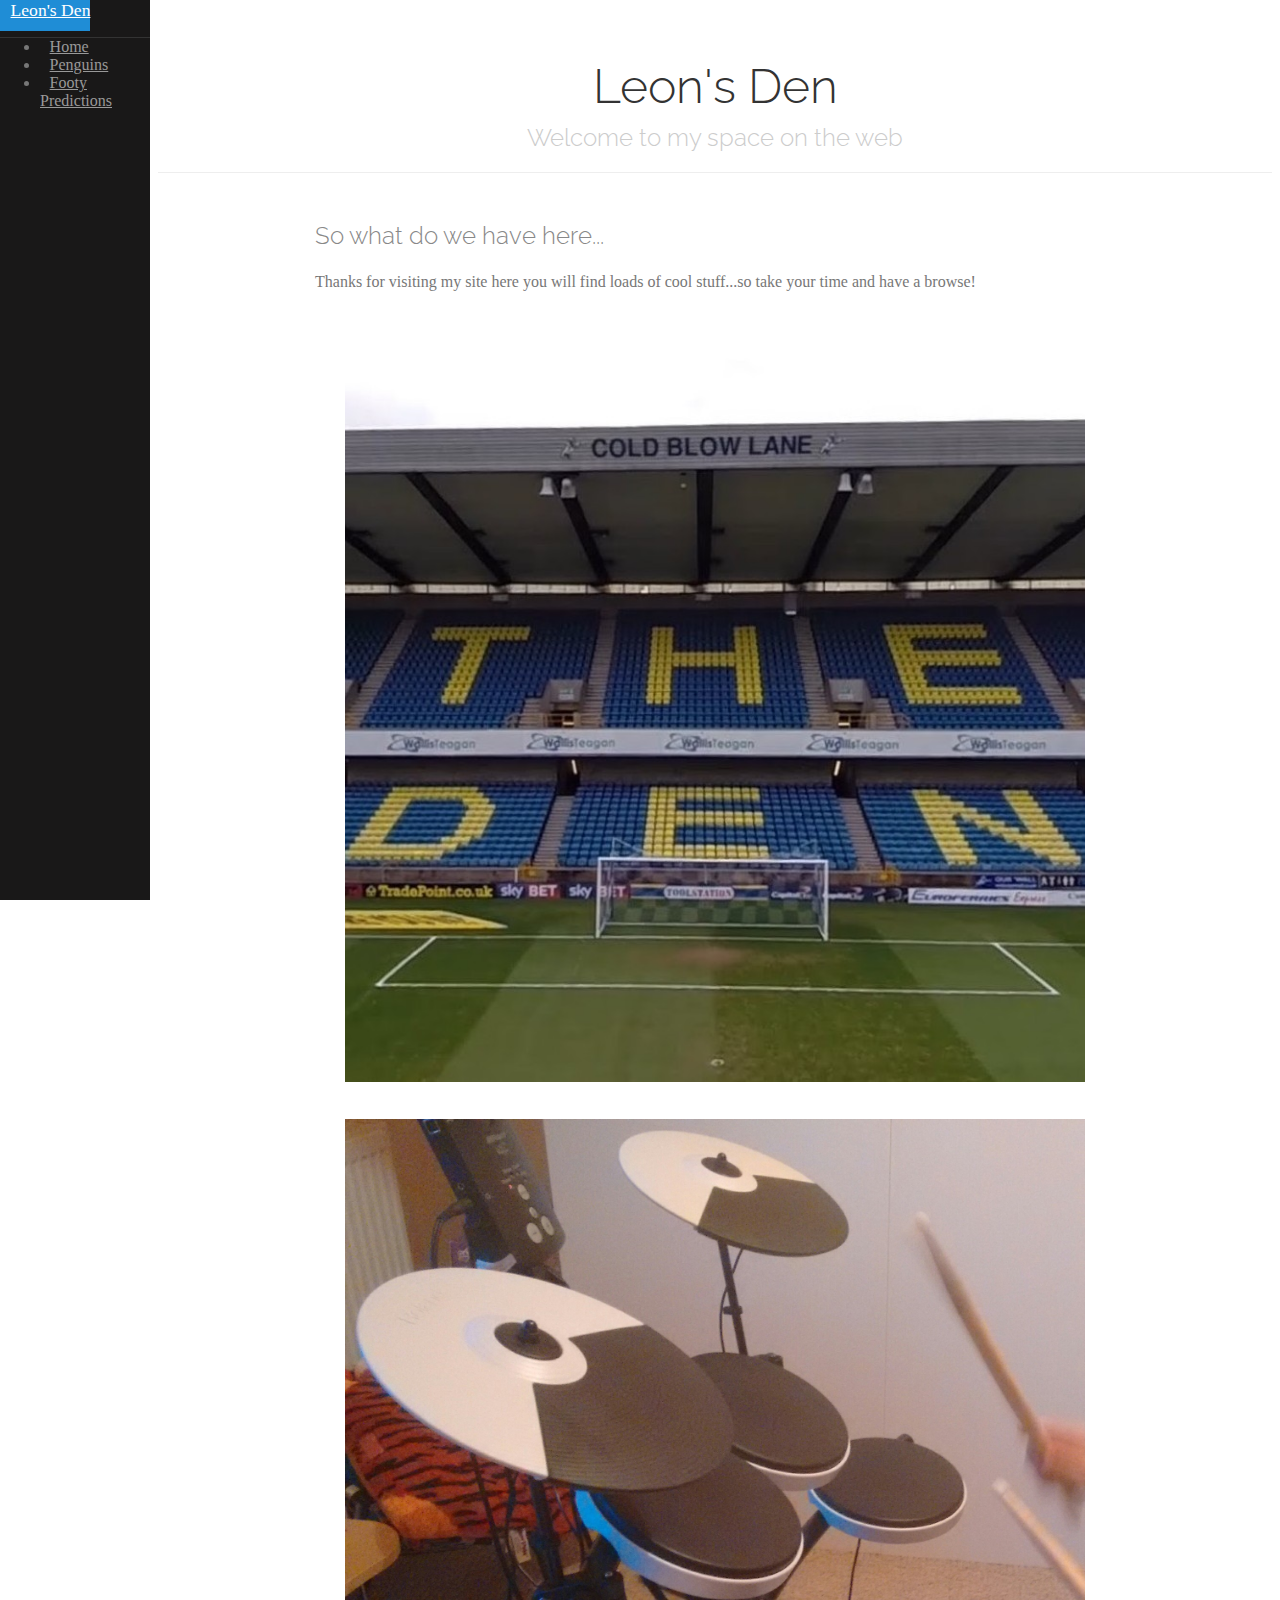
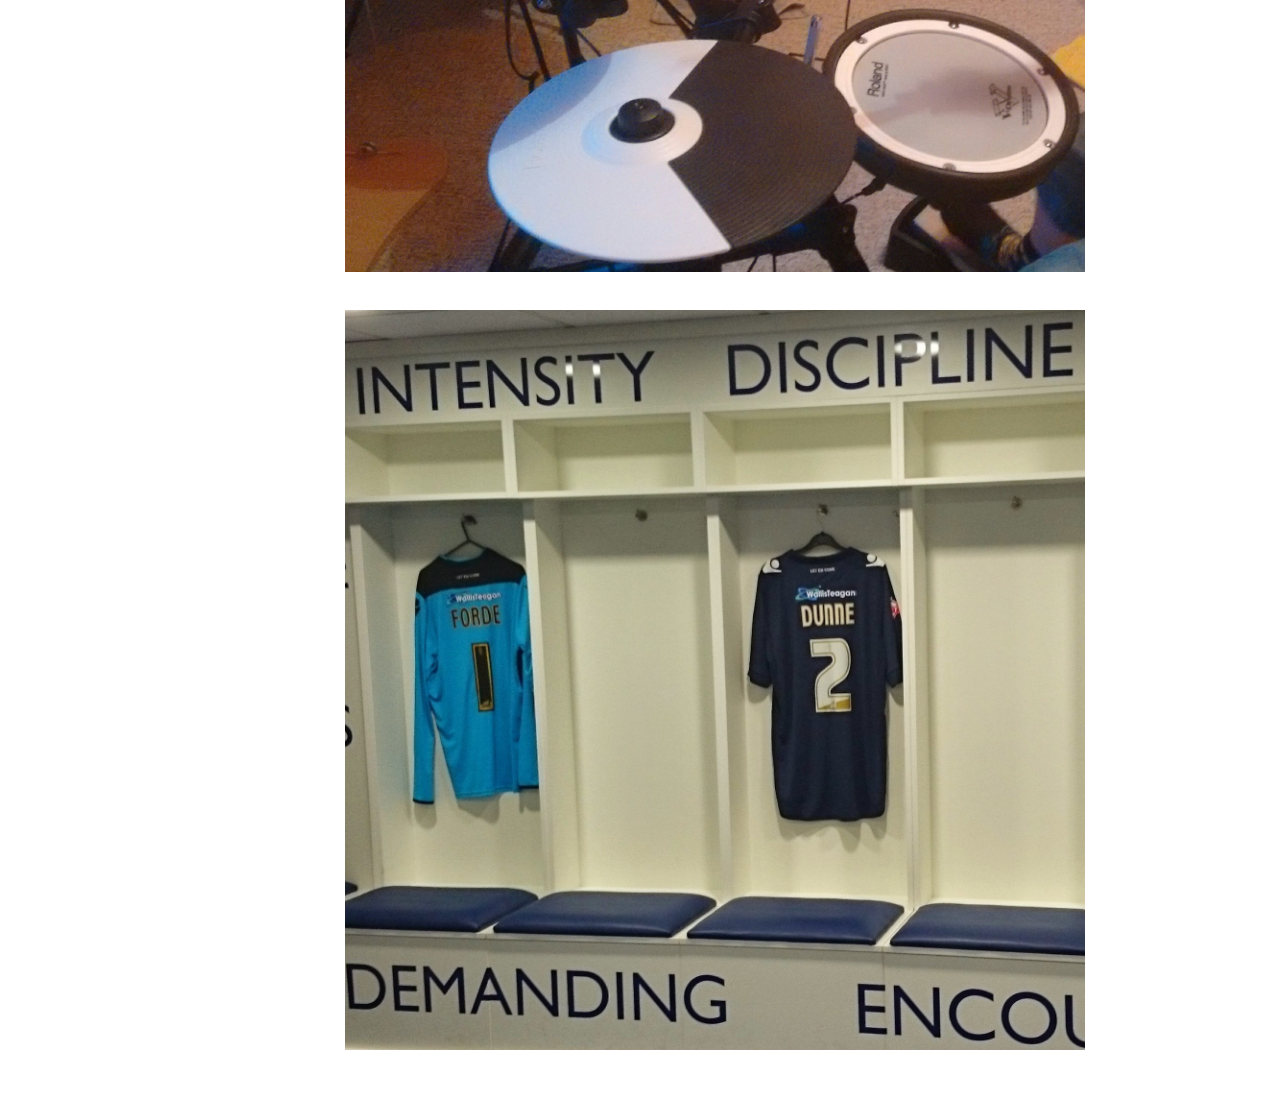
<file: index.html>
<!doctype html>
<html lang="en">
<head>
    <meta charset="utf-8">
<meta name="viewport" content="width=device-width, initial-scale=1.0">
<meta name="description" content="A layout example with a side menu that hides on mobile, just like the Pure website.">

    <title>Welcome to Leon's Den</title>




    <link rel="stylesheet" href="http://yui.yahooapis.com/pure/0.6.0/pure-min.css">
    <link href='https://fonts.googleapis.com/css?family=Raleway' rel='stylesheet' type='text/css'>
    <link rel="stylesheet" href="css/styles.css">








    <!--[if lte IE 8]>
        <link rel="stylesheet" href="css/layouts/side-menu-old-ie.css">
    <![endif]-->
    <!--[if gt IE 8]><!-->
        <link rel="stylesheet" href="css/layouts/side-menu.css">
    <!--<![endif]-->







</head>
<body>






<div id="layout">
    <!-- Menu toggle -->
    <a href="#menu" id="menuLink" class="menu-link">
        <!-- Hamburger icon -->
        <span></span>
    </a>

    <div id="menu">
        <div class="pure-menu">
            <a class="pure-menu-heading" href="#">Leon's Den</a>

            <ul class="pure-menu-list">
                <li class="pure-menu-item"><a href="#" class="pure-menu-link">Home</a></li>
                <li class="pure-menu-item"><a href="html/penguins.html" class="pure-menu-link">Penguins</a></li>

                <li class="pure-menu-item" class="menu-item-divided pure-menu-selected">
                    <a href="html/predictions.html" class="pure-menu-link">Footy Predictions</a>
                </li>

            </ul>
        </div>
    </div>

    <div id="main">
        <div class="header">
            <h1 class="hero-titles">Leon's Den</h1>
            <h2>Welcome to my space on the web</h2>
        </div>

        <div class="content">
            <h2 class="content-subhead">So what do we have here...</h2>
            <p>
              Thanks for visiting my site here you will find loads of cool stuff...so take your time and have a browse!
            </p>


            <div class="pure-g">
                <div class="pure-u-1-4 home-image">
                    <img class="pure-img-responsive" src="images/den.jpg" alt="">
                </div>
                <div class="pure-u-1-4 home-image">
                    <img class="pure-img-responsive" src="images/leondrums.jpg" alt="">
                </div>
                <div class="pure-u-1-4 home-image">
                    <img class="pure-img-responsive" src="images/forde_dunne.jpg" alt="">
                </div>
            </div>

            <h2 class="content-subhead"></h2>
            <p>
            </p>
        </div>
    </div>
</div>





<script src="js/ui.js"></script>


</body>
</html>
</file>
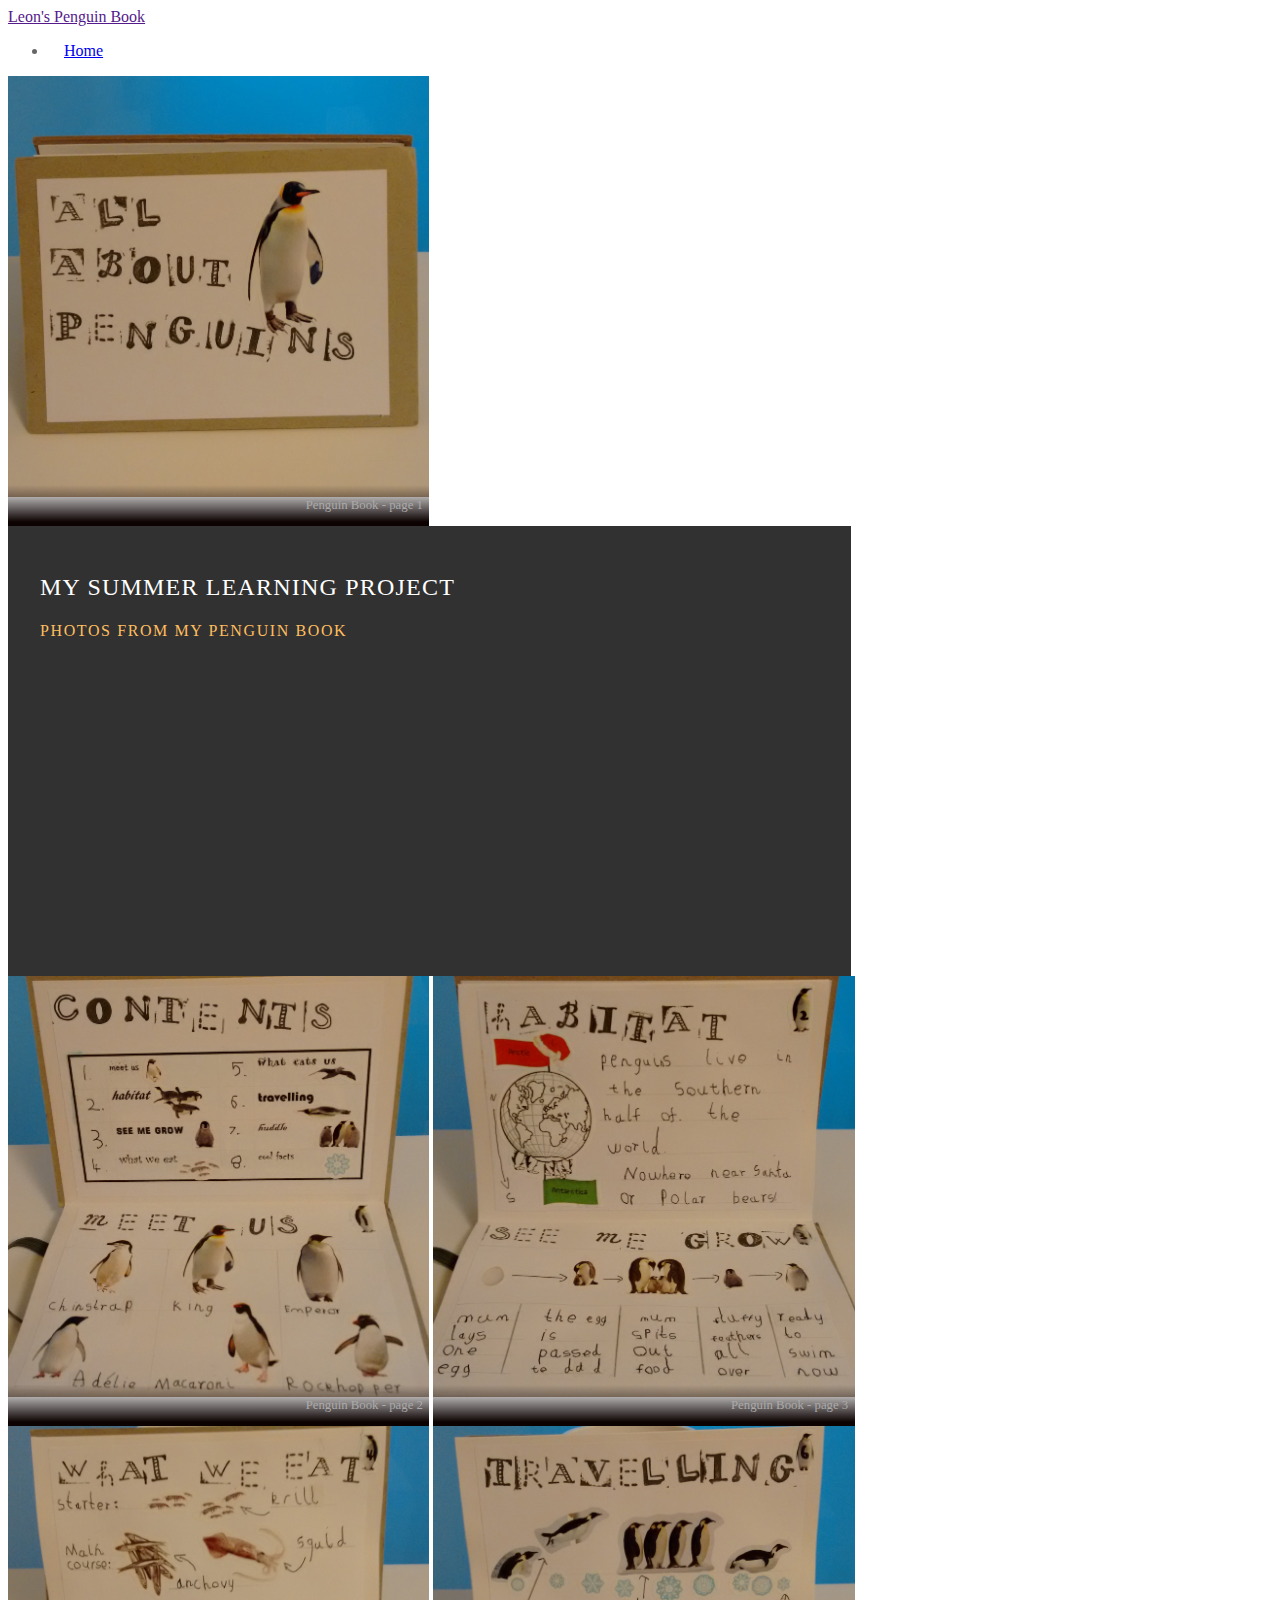
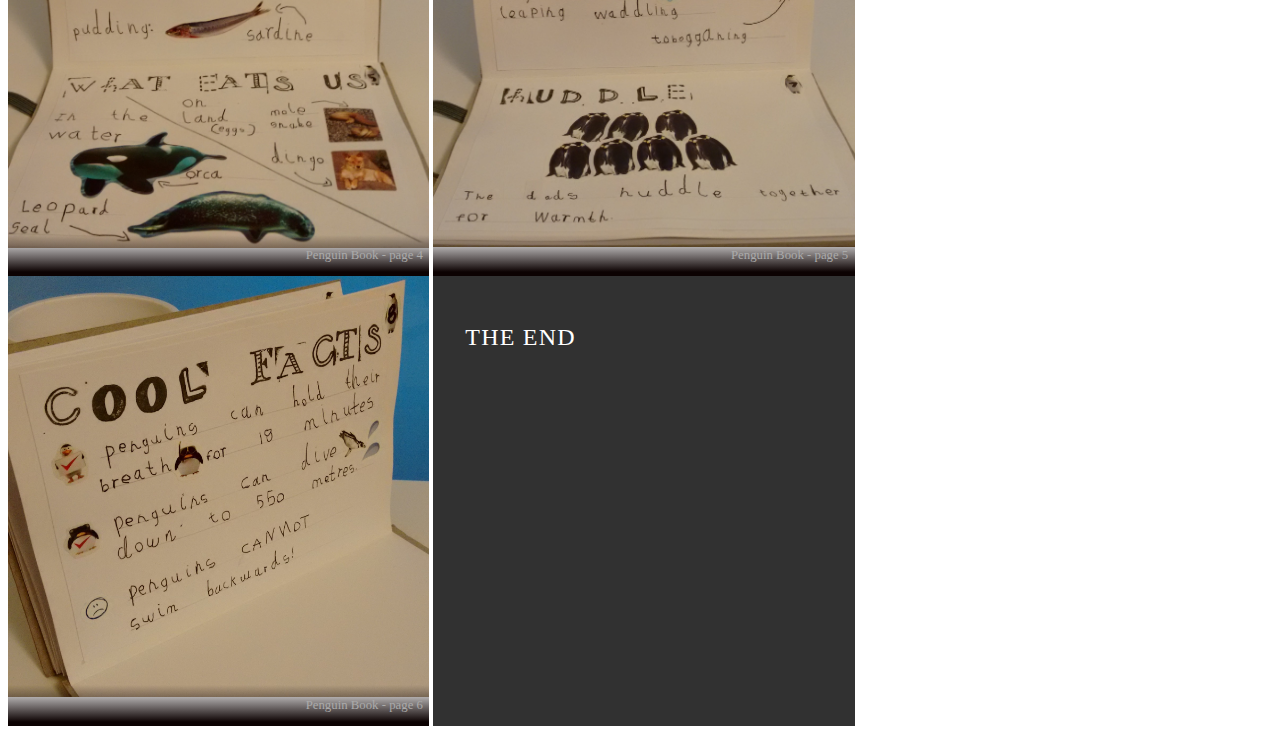
<file: gallery.html>
<!doctype html>
<html lang="en">
  <head>
    <meta charset="utf-8">
    <meta name="viewport" content="width=device-width, initial-scale=1.0">
    <meta name="description" content="A layout example that shows off a responsive photo gallery.">
    <title>Leons Penguin Book</title>
    <link rel="stylesheet" href="http://yui.yahooapis.com/pure/0.6.0/pure-min.css">
    <!--[if lte IE 8]>
    <link rel="stylesheet" href="css/layouts/gallery-grid-old-ie.css">
    <![endif]-->
    <!--[if gt IE 8]><!-->
    <link rel="stylesheet" href="css/layouts/gallery-grid.css">
    <!--<![endif]-->
    <!--[if lte IE 8]>
    <link rel="stylesheet" href="css/layouts/gallery-old-ie.css">
    <![endif]-->
    <!--[if gt IE 8]><!-->
    <link rel="stylesheet" href="css/layouts/gallery.css">
    <!--<![endif]-->
  </head>
  <body>
    <div>
      <div class="header">
        <div class="pure-menu pure-menu-horizontal">
          <a class="pure-menu-heading" href="">Leon's Penguin Book</a>

          <ul class="pure-menu-list">
            <li class="pure-menu-item pure-menu-selected"><a href="index.html" class="pure-menu-link">Home</a></li>
          </ul>
        </div>
      </div>
      <div class="pure-g">
        <div class="photo-box u-1 u-med-1-3 u-lrg-1-4">
          <img src="images/penguinbook1.jpg" >
          <aside class="photo-box-caption">
            <span>Penguin Book - page 1</span>
          </aside>
        </div>

        <div class="text-box u-1 u-med-2-3 u-lrg-3-4">
          <div class="l-box">
            <h1 class="text-box-head">My Summer Learning Project</h1>
            <p class="text-box-subhead">Photos from my Penguin Book</p>
          </div>
        </div>
        <div class="photo-box u-1 u-med-1-2 u-lrg-1-3">
          <img src="images/penguinbook2.jpg">
          <aside class="photo-box-caption">
            <span>Penguin Book - page 2</span>
          </aside>
        </div>
        <div class="photo-box u-1 u-med-1-2 u-lrg-1-3">
          <img src="images/penguinbook3.jpg">
          <aside class="photo-box-caption">
            <span>Penguin Book - page 3</span>
          </aside>
        </div>
        <div class="photo-box u-1 u-med-1-2 u-lrg-1-3">
          <img src="images/penguinbook4.jpg">
          <aside class="photo-box-caption">
            <span>Penguin Book - page 4</span>
          </aside>
        </div>
        <div class="photo-box u-1 u-med-1-2 u-lrg-1-3">
          <img src="images/penguinbook5.jpg">
          <aside class="photo-box-caption">
            <span>Penguin Book - page 5</span>
          </aside>
        </div>
        <div class="photo-box u-1 u-med-1-2 u-lrg-1-3">
          <img src="images/penguinbook6.jpg">
          <aside class="photo-box-caption">
            <span>Penguin Book - page 6</span>
          </aside>
        </div>
        <div class="text-box u-1 u-med-1-2 u-lrg-1-3">
          <div class="l-box">
            <h1 class="text-box-head">The End</h1>
          </div>
        </div>
      </div>
    </body>
  </html>
</file>
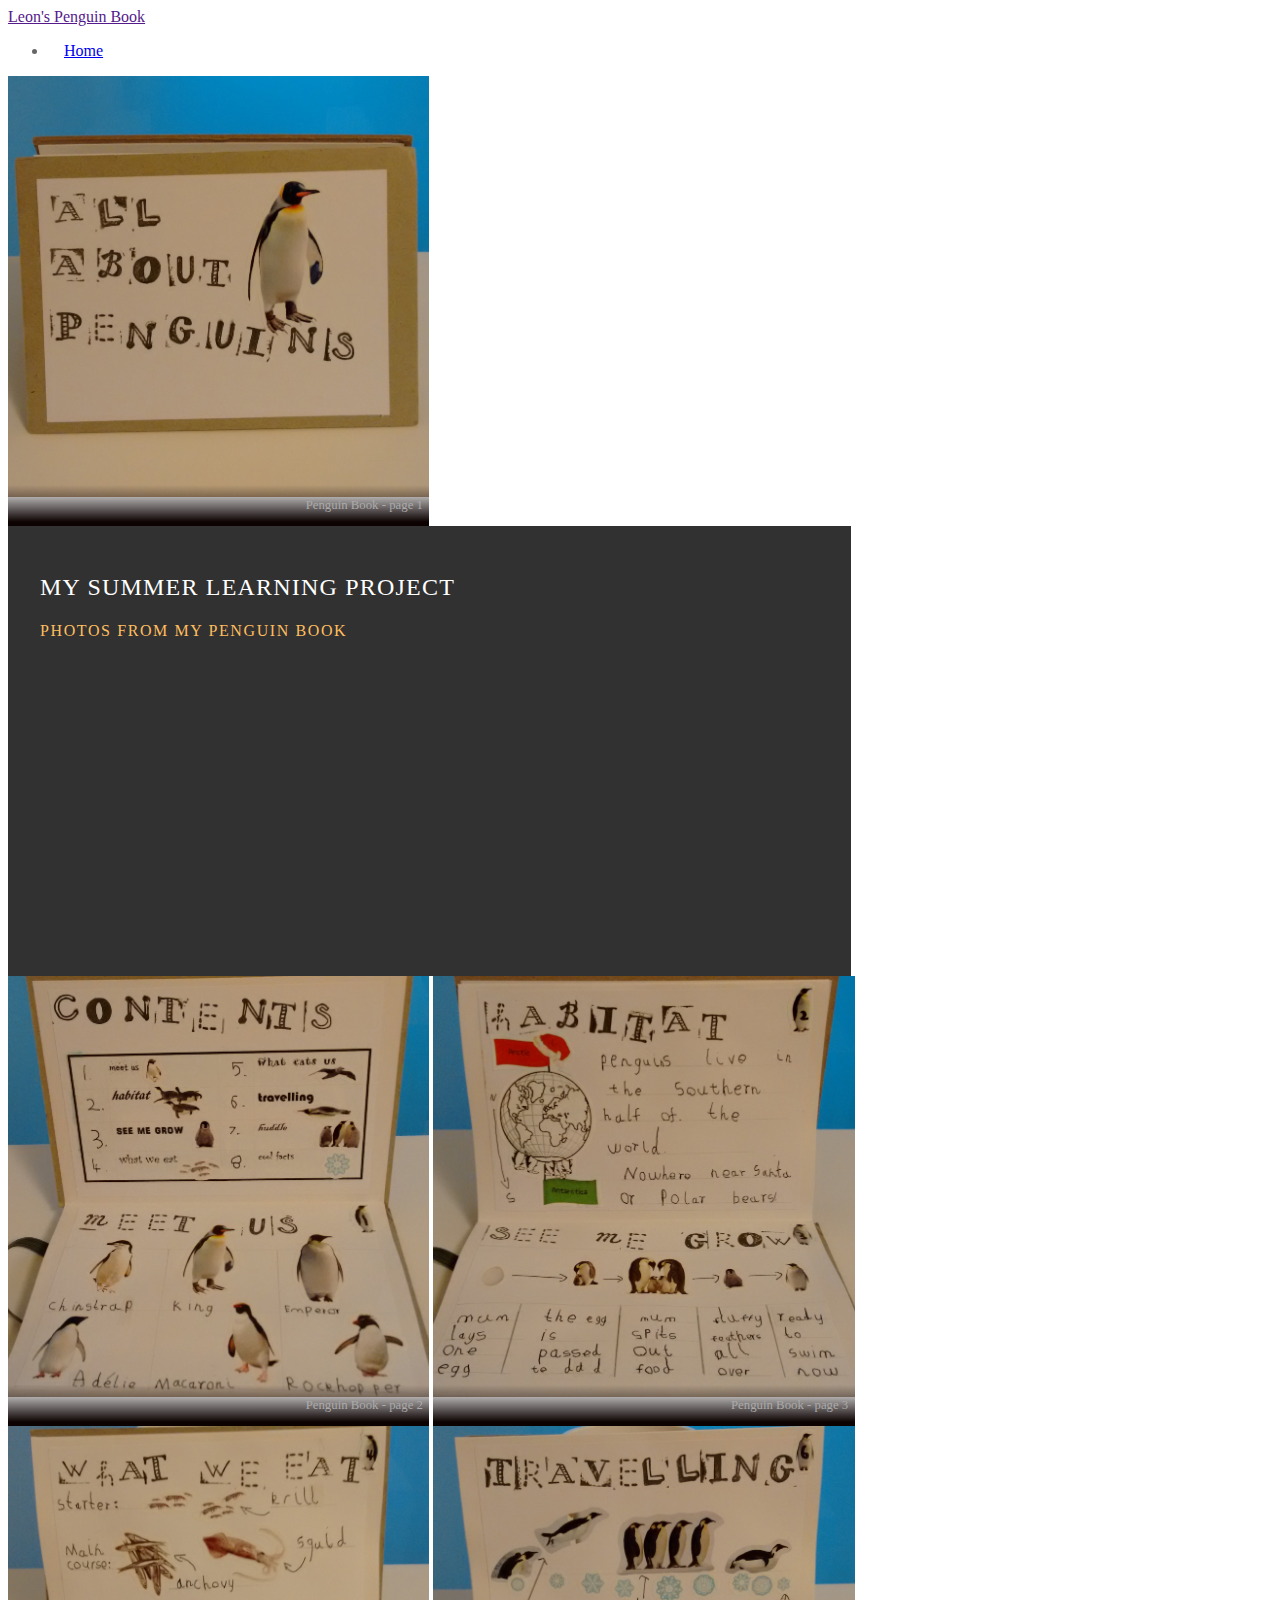
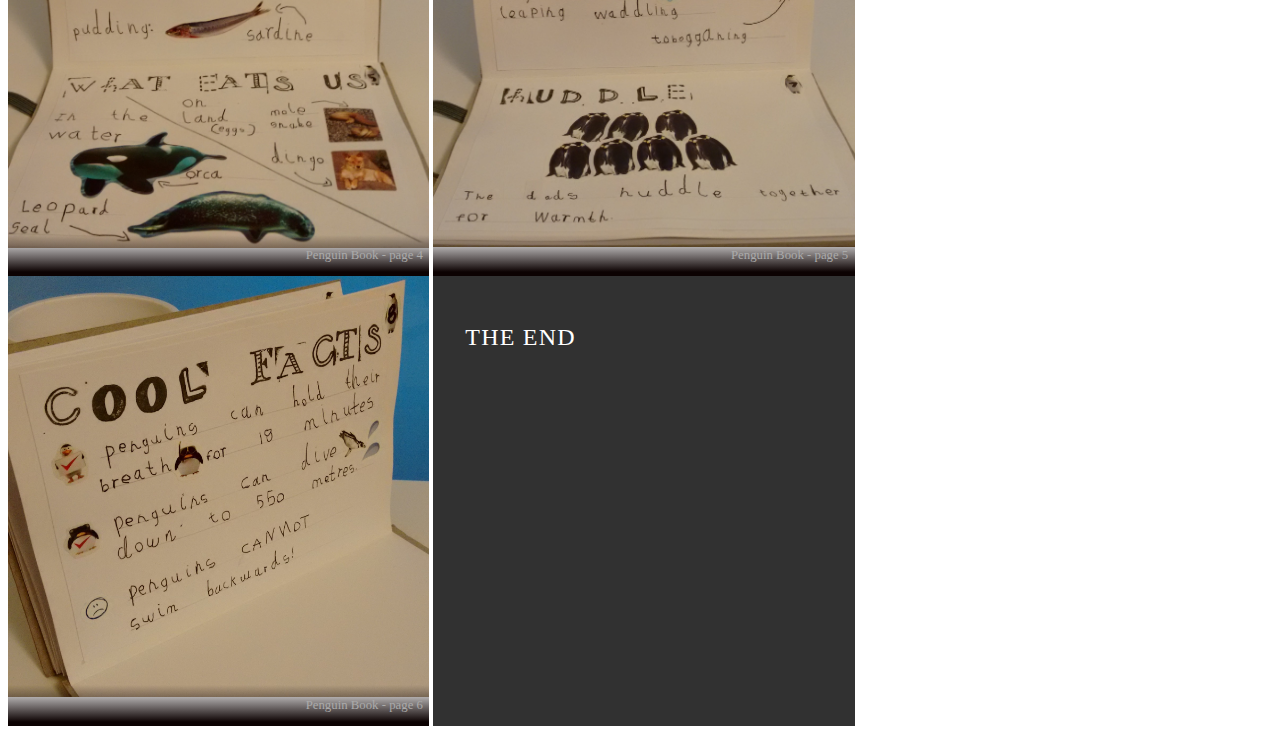
<file: html/penguins.html>
<!doctype html>
<html lang="en">
  <head>
    <meta charset="utf-8">
    <meta name="viewport" content="width=device-width, initial-scale=1.0">
    <meta name="description" content="A layout example that shows off a responsive photo gallery.">
    <title>Leons Penguin Book</title>
    <link rel="stylesheet" href="http://yui.yahooapis.com/pure/0.6.0/pure-min.css">
    <!--[if lte IE 8]>
    <link rel="stylesheet" href="../css/layouts/gallery-grid-old-ie.css">
    <![endif]-->
    <!--[if gt IE 8]><!-->
    <link rel="stylesheet" href="../css/layouts/gallery-grid.css">
    <!--<![endif]-->
    <!--[if lte IE 8]>
    <link rel="stylesheet" href="../css/layouts/gallery-old-ie.css">
    <![endif]-->
    <!--[if gt IE 8]><!-->
    <link rel="stylesheet" href="../css/layouts/gallery.css">
    <!--<![endif]-->
  </head>
  <body>
    <div>
      <div class="header">
        <div class="pure-menu pure-menu-horizontal">
          <a class="pure-menu-heading" href="">Leon's Penguin Book</a>

          <ul class="pure-menu-list">
            <li class="pure-menu-item pure-menu-selected"><a href="../index.html" class="pure-menu-link">Home</a></li>
          </ul>
        </div>
      </div>
      <div class="pure-g">
        <div class="photo-box u-1 u-med-1-3 u-lrg-1-4">
          <img src="../images/penguinbook1.jpg" >
          <aside class="photo-box-caption">
            <span>Penguin Book - page 1</span>
          </aside>
        </div>

        <div class="text-box u-1 u-med-2-3 u-lrg-3-4">
          <div class="l-box">
            <h1 class="text-box-head">My Summer Learning Project</h1>
            <p class="text-box-subhead">Photos from my Penguin Book</p>
          </div>
        </div>
        <div class="photo-box u-1 u-med-1-2 u-lrg-1-3">
          <img src="../images/penguinbook2.jpg">
          <aside class="photo-box-caption">
            <span>Penguin Book - page 2</span>
          </aside>
        </div>
        <div class="photo-box u-1 u-med-1-2 u-lrg-1-3">
          <img src="../images/penguinbook3.jpg">
          <aside class="photo-box-caption">
            <span>Penguin Book - page 3</span>
          </aside>
        </div>
        <div class="photo-box u-1 u-med-1-2 u-lrg-1-3">
          <img src="../images/penguinbook4.jpg">
          <aside class="photo-box-caption">
            <span>Penguin Book - page 4</span>
          </aside>
        </div>
        <div class="photo-box u-1 u-med-1-2 u-lrg-1-3">
          <img src="../images/penguinbook5.jpg">
          <aside class="photo-box-caption">
            <span>Penguin Book - page 5</span>
          </aside>
        </div>
        <div class="photo-box u-1 u-med-1-2 u-lrg-1-3">
          <img src="../images/penguinbook6.jpg">
          <aside class="photo-box-caption">
            <span>Penguin Book - page 6</span>
          </aside>
        </div>
        <div class="text-box u-1 u-med-1-2 u-lrg-1-3">
          <div class="l-box">
            <h1 class="text-box-head">The End</h1>
          </div>
        </div>
      </div>
    </body>
  </html>
</file>
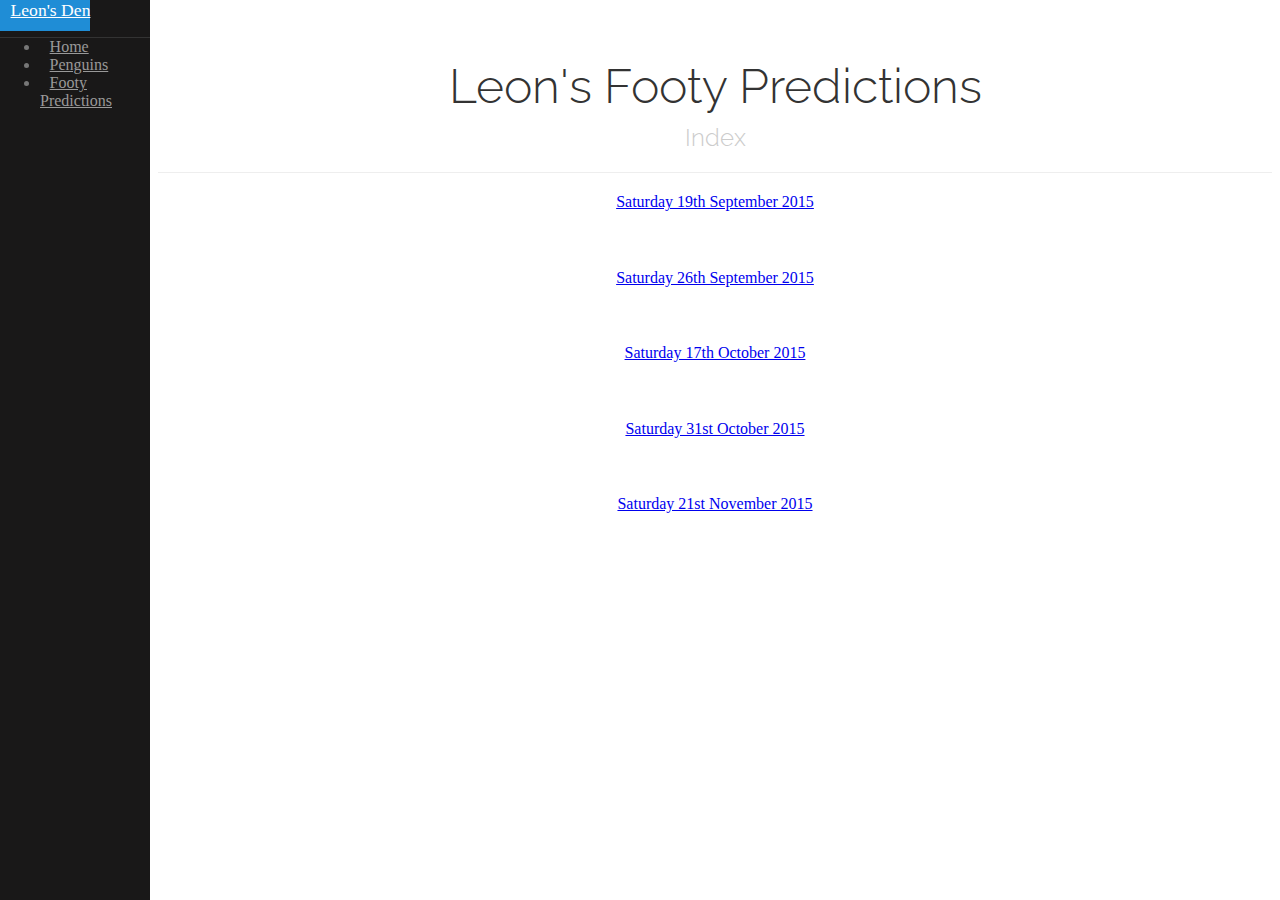
<file: html/predictions.html>
<!doctype html>
<html lang="en">
  <head>
    <meta charset="utf-8">
    <meta name="viewport" content="width=device-width, initial-scale=1.0">
    <meta name="description" content="A layout example with a side menu that hides on mobile, just like the Pure website.">
    <title>Leon's Footy Predictions - Index</title>
    <link rel="stylesheet" href="http://yui.yahooapis.com/pure/0.6.0/pure-min.css">
    <link href='https://fonts.googleapis.com/css?family=Raleway' rel='stylesheet' type='text/css'>
    <link rel="stylesheet" href="../css/styles.css">
    <!--[if lte IE 8]>
    <link rel="stylesheet" href="css/layouts/side-menu-old-ie.css">
    <![endif]-->
    <!--[if gt IE 8]><!-->
    <link rel="stylesheet" href="../css/layouts/side-menu.css">
    <!--<![endif]-->
  </head>
  <body>
    <div id="layout">
      <!-- Menu toggle -->
      <a href="#menu" id="menuLink" class="menu-link">
        <!-- Hamburger icon -->
        <span></span>
      </a>
      <div id="menu">
        <div class="pure-menu">
          <a class="pure-menu-heading" href="../index.html">Leon's Den</a>
          <ul class="pure-menu-list">
            <li class="pure-menu-item"><a href="../index.html" class="pure-menu-link">Home</a></li>
            <li class="pure-menu-item"><a href="./penguins.html" class="pure-menu-link">Penguins</a></li>
            <li class="pure-menu-item"><a href="./predictions.html" class="pure-menu-link">Footy Predictions</a></li>
          </ul>
        </div>
      </div>
      <div id="main">
        <div class="header">
          <h1>Leon's Footy Predictions</h1>
          <h2>Index</h2>
        </div>
        <div class="content">
          <p class="prediction-link"><a href="predictions/predictions-2015-09-19.html">Saturday 19th September 2015</a></p>
        </div>
        <div class="content">
          <p class="prediction-link"><a href="predictions/predictions-2015-09-26.html">Saturday 26th September 2015</a></p>
        </div>
        <div class="content">
          <p class="prediction-link"><a href="predictions/predictions-2015-10-17.html">Saturday 17th October 2015</a></p>
        </div>
        <div class="content">
          <p class="prediction-link"><a href="predictions/predictions-2015-10-31.html">Saturday 31st October 2015</a></p>
        </div>
        <div class="content">
          <p class="prediction-link"><a href="predictions/predictions-2015-11-21.html">Saturday 21st November 2015</a></p>
        </div>
      </div>
    </div>
  </div>
  <script src="../js/ui.js"></script>
</body>
</html>
</file>
<file: css/styles.css>
h1, h2 {
    font-family: "Raleway", "Helvetica Neue", Helvetica, Arial, sans-serif;
}

p.prediction-link {
    text-align: center
}

.score {
    text-align: center
}

table {
    margin: 0 auto; /* or margin: 0 auto 0 auto */
}

.home-image { margin: 30px }
</file>
<file: css/layouts/side-menu-old-ie.css>
body {
    color: #777;
}

.pure-img-responsive {
    max-width: 100%;
    height: auto;
}

/*
Add transition to containers so they can push in and out.
*/

#layout,
#menu,
.menu-link {
    -webkit-transition: all 0.2s ease-out;
    -moz-transition: all 0.2s ease-out;
    -ms-transition: all 0.2s ease-out;
    -o-transition: all 0.2s ease-out;
    transition: all 0.2s ease-out;
}

/*
This is the parent `<div>` that contains the menu and the content area.
*/

#layout {
    position: relative;
    padding-left: 0;
}

#layout.active #menu {
    left: 150px;
    width: 150px;
}

#layout.active .menu-link {
    left: 150px;
}

/*
The content `<div>` is where all your content goes.
*/

.content {
    margin: 0 auto;
    padding: 0 2em;
    max-width: 800px;
    margin-bottom: 50px;
    line-height: 1.6em;
}

.header {
    margin: 0;
    color: #333;
    text-align: center;
    padding: 2.5em 2em 0;
    border-bottom: 1px solid #eee;
}

.header h1 {
    margin: 0.2em 0;
    font-size: 3em;
    font-weight: 300;
}

.header h2 {
    font-weight: 300;
    color: #ccc;
    padding: 0;
    margin-top: 0;
}

.content-subhead {
    margin: 50px 0 20px 0;
    font-weight: 300;
    color: #888;
}

/*
The `#menu` `<div>` is the parent `<div>` that contains the `.pure-menu` that
appears on the left side of the page.
*/

#menu {
    margin-left: -150px;
    /* "#menu" width */
    width: 150px;
    position: fixed;
    top: 0;
    left: 0;
    bottom: 0;
    z-index: 1000;
    /* so the menu or its navicon stays above all content */
    background: #191818;
    overflow-y: auto;
    -webkit-overflow-scrolling: touch;
}

/*
    All anchors inside the menu should be styled like this.
    */

#menu a {
    color: #999;
    border: none;
    padding: 0.6em 0 0.6em 0.6em;
}

/*
    Remove all background/borders, since we are applying them to #menu.
    */

#menu .pure-menu,
#menu .pure-menu ul {
    border: none;
    background: transparent;
}

/*
    Add that light border to separate items into groups.
    */

#menu .pure-menu ul,
#menu .pure-menu .menu-item-divided {
    border-top: 1px solid #333;
}

/*
        Change color of the anchor links on hover/focus.
        */

#menu .pure-menu li a:hover,
#menu .pure-menu li a:focus {
    background: #333;
}

/*
    This styles the selected menu item `<li>`.
    */

#menu .pure-menu-selected,
#menu .pure-menu-heading {
    background: #1f8dd6;
}

/*
        This styles a link within a selected menu item `<li>`.
        */

#menu .pure-menu-selected a {
    color: #fff;
}

/*
    This styles the menu heading.
    */

#menu .pure-menu-heading {
    font-size: 110%;
    color: #fff;
    margin: 0;
}

/* -- Dynamic Button For Responsive Menu -------------------------------------*/

/*
The button to open/close the Menu is custom-made and not part of Pure. Here's
how it works:
*/

/*
`.menu-link` represents the responsive menu toggle that shows/hides on
small screens.
*/

.menu-link {
    position: fixed;
    display: block;
    /* show this only on small screens */
    top: 0;
    left: 0;
    /* "#menu width" */
    background: #000;
    background: rgba(0,0,0,0.7);
    font-size: 10px;
    /* change this value to increase/decrease button size */
    z-index: 10;
    width: 2em;
    height: auto;
    padding: 2.1em 1.6em;
}

.menu-link:hover,
.menu-link:focus {
    background: #000;
}

.menu-link span {
    position: relative;
    display: block;
}

.menu-link span,
.menu-link span:before,
.menu-link span:after {
    background-color: #fff;
    width: 100%;
    height: 0.2em;
}

.menu-link span:before,
.menu-link span:after {
    position: absolute;
    margin-top: -0.6em;
    content: " ";
}

.menu-link span:after {
    margin-top: 0.6em;
}

/* -- Responsive Styles (Media Queries) ------------------------------------- */

/*
Hides the menu at `48em`, but modify this based on your app's needs.
*/

.header,
.content {
    padding-left: 2em;
    padding-right: 2em;
}

#layout {
    padding-left: 150px;
    /* left col width "#menu" */
    left: 0;
}

#menu {
    left: 150px;
}

.menu-link {
    position: fixed;
    left: 150px;
    display: none;
}

#layout.active .menu-link {
    left: 150px;
}
</file>
<file: css/layouts/side-menu.css>
body {
    color: #777;
}

.pure-img-responsive {
    max-width: 100%;
    height: auto;
}

/*
Add transition to containers so they can push in and out.
*/
#layout,
#menu,
.menu-link {
    -webkit-transition: all 0.2s ease-out;
    -moz-transition: all 0.2s ease-out;
    -ms-transition: all 0.2s ease-out;
    -o-transition: all 0.2s ease-out;
    transition: all 0.2s ease-out;
}

/*
This is the parent `<div>` that contains the menu and the content area.
*/
#layout {
    position: relative;
    padding-left: 0;
}
    #layout.active #menu {
        left: 150px;
        width: 150px;
    }

    #layout.active .menu-link {
        left: 150px;
    }
/*
The content `<div>` is where all your content goes.
*/
.content {
    margin: 0 auto;
    padding: 0 2em;
    max-width: 800px;
    margin-bottom: 50px;
    line-height: 1.6em;
}

.header {
     margin: 0;
     color: #333;
     text-align: center;
     padding: 2.5em 2em 0;
     border-bottom: 1px solid #eee;
 }
    .header h1 {
        margin: 0.2em 0;
        font-size: 3em;
        font-weight: 300;
    }
     .header h2 {
        font-weight: 300;
        color: #ccc;
        padding: 0;
        margin-top: 0;
    }

.content-subhead {
    margin: 50px 0 20px 0;
    font-weight: 300;
    color: #888;
}



/*
The `#menu` `<div>` is the parent `<div>` that contains the `.pure-menu` that
appears on the left side of the page.
*/

#menu {
    margin-left: -150px; /* "#menu" width */
    width: 150px;
    position: fixed;
    top: 0;
    left: 0;
    bottom: 0;
    z-index: 1000; /* so the menu or its navicon stays above all content */
    background: #191818;
    overflow-y: auto;
    -webkit-overflow-scrolling: touch;
}
    /*
    All anchors inside the menu should be styled like this.
    */
    #menu a {
        color: #999;
        border: none;
        padding: 0.6em 0 0.6em 0.6em;
    }

    /*
    Remove all background/borders, since we are applying them to #menu.
    */
     #menu .pure-menu,
     #menu .pure-menu ul {
        border: none;
        background: transparent;
    }

    /*
    Add that light border to separate items into groups.
    */
    #menu .pure-menu ul,
    #menu .pure-menu .menu-item-divided {
        border-top: 1px solid #333;
    }
        /*
        Change color of the anchor links on hover/focus.
        */
        #menu .pure-menu li a:hover,
        #menu .pure-menu li a:focus {
            background: #333;
        }

    /*
    This styles the selected menu item `<li>`.
    */
    #menu .pure-menu-selected,
    #menu .pure-menu-heading {
        background: #1f8dd6;
    }
        /*
        This styles a link within a selected menu item `<li>`.
        */
        #menu .pure-menu-selected a {
            color: #fff;
        }

    /*
    This styles the menu heading.
    */
    #menu .pure-menu-heading {
        font-size: 110%;
        color: #fff;
        margin: 0;
    }

/* -- Dynamic Button For Responsive Menu -------------------------------------*/

/*
The button to open/close the Menu is custom-made and not part of Pure. Here's
how it works:
*/

/*
`.menu-link` represents the responsive menu toggle that shows/hides on
small screens.
*/
.menu-link {
    position: fixed;
    display: block; /* show this only on small screens */
    top: 0;
    left: 0; /* "#menu width" */
    background: #000;
    background: rgba(0,0,0,0.7);
    font-size: 10px; /* change this value to increase/decrease button size */
    z-index: 10;
    width: 2em;
    height: auto;
    padding: 2.1em 1.6em;
}

    .menu-link:hover,
    .menu-link:focus {
        background: #000;
    }

    .menu-link span {
        position: relative;
        display: block;
    }

    .menu-link span,
    .menu-link span:before,
    .menu-link span:after {
        background-color: #fff;
        width: 100%;
        height: 0.2em;
    }

        .menu-link span:before,
        .menu-link span:after {
            position: absolute;
            margin-top: -0.6em;
            content: " ";
        }

        .menu-link span:after {
            margin-top: 0.6em;
        }


/* -- Responsive Styles (Media Queries) ------------------------------------- */

/*
Hides the menu at `48em`, but modify this based on your app's needs.
*/
@media (min-width: 48em) {

    .header,
    .content {
        padding-left: 2em;
        padding-right: 2em;
    }

    #layout {
        padding-left: 150px; /* left col width "#menu" */
        left: 0;
    }
    #menu {
        left: 150px;
    }

    .menu-link {
        position: fixed;
        left: 150px;
        display: none;
    }

    #layout.active .menu-link {
        left: 150px;
    }
}

@media (max-width: 48em) {
    /* Only apply this when the window is small. Otherwise, the following
    case results in extra padding on the left:
        * Make the window small.
        * Tap the menu to trigger the active state.
        * Make the window large again.
    */
    #layout.active {
        position: relative;
        left: 150px;
    }
}
</file>
<file: css/layouts/gallery-grid-old-ie.css>
.u-1,
.u-1-1,
.u-1-2,
.u-1-3,
.u-2-3,
.u-1-6,
.u-2-6,
.u-3-6,
.u-4-6,
.u-5-6,
.u-6-6 {
    display: inline-block;
    *display: inline;
    zoom: 1;
    letter-spacing: normal;
    word-spacing: normal;
    vertical-align: top;
    text-rendering: auto;
}

.u-1-6 {
    width: 16.6667%;
    *width: 16.6357%;
}

.u-1-3,
.u-2-6 {
    width: 33.3333%;
    *width: 33.3023%;
}

.u-1-2,
.u-3-6 {
    width: 50%;
    *width: 49.9690%;
}

.u-2-3,
.u-4-6 {
    width: 66.6667%;
    *width: 66.6357%;
}

.u-5-6 {
    width: 83.3333%;
    *width: 83.3023%;
}

.u-1,
.u-1-1,
.u-6-6 {
    width: 100%;
}

.u-med-1,
.u-med-1-1,
.u-med-1-2,
.u-med-1-3,
.u-med-2-3,
.u-med-1-6,
.u-med-2-6,
.u-med-3-6,
.u-med-4-6,
.u-med-5-6,
.u-med-6-6 {
    display: inline-block;
    *display: inline;
    zoom: 1;
    letter-spacing: normal;
    word-spacing: normal;
    vertical-align: top;
    text-rendering: auto;
}

.u-med-1-6 {
    width: 16.6667%;
    *width: 16.6357%;
}

.u-med-1-3,
.u-med-2-6 {
    width: 33.3333%;
    *width: 33.3023%;
}

.u-med-1-2,
.u-med-3-6 {
    width: 50%;
    *width: 49.9690%;
}

.u-med-2-3,
.u-med-4-6 {
    width: 66.6667%;
    *width: 66.6357%;
}

.u-med-5-6 {
    width: 83.3333%;
    *width: 83.3023%;
}

.u-med-1,
.u-med-1-1,
.u-med-6-6 {
    width: 100%;
}

.u-lrg-1,
.u-lrg-1-1,
.u-lrg-1-2,
.u-lrg-1-3,
.u-lrg-2-3,
.u-lrg-1-6,
.u-lrg-2-6,
.u-lrg-3-6,
.u-lrg-4-6,
.u-lrg-5-6,
.u-lrg-6-6 {
    display: inline-block;
    *display: inline;
    zoom: 1;
    letter-spacing: normal;
    word-spacing: normal;
    vertical-align: top;
    text-rendering: auto;
}

.u-lrg-1-6 {
    width: 16.6667%;
    *width: 16.6357%;
}

.u-lrg-1-3,
.u-lrg-2-6 {
    width: 33.3333%;
    *width: 33.3023%;
}

.u-lrg-1-2,
.u-lrg-3-6 {
    width: 50%;
    *width: 49.9690%;
}

.u-lrg-2-3,
.u-lrg-4-6 {
    width: 66.6667%;
    *width: 66.6357%;
}

.u-lrg-5-6 {
    width: 83.3333%;
    *width: 83.3023%;
}

.u-lrg-1,
.u-lrg-1-1,
.u-lrg-6-6 {
    width: 100%;
}
</file>
<file: css/layouts/gallery-grid.css>
.u-1,
.u-1-1,
.u-1-2,
.u-1-3,
.u-2-3,
.u-1-6,
.u-2-6,
.u-3-6,
.u-4-6,
.u-5-6,
.u-6-6 {
    display: inline-block;
    *display: inline;
    zoom: 1;
    letter-spacing: normal;
    word-spacing: normal;
    vertical-align: top;
    text-rendering: auto;
}

.u-1-6 {
    width: 16.6667%;
    *width: 16.6357%;
}

.u-1-3,
.u-2-6 {
    width: 33.3333%;
    *width: 33.3023%;
}

.u-1-2,
.u-3-6 {
    width: 50%;
    *width: 49.9690%;
}

.u-2-3,
.u-4-6 {
    width: 66.6667%;
    *width: 66.6357%;
}

.u-5-6 {
    width: 83.3333%;
    *width: 83.3023%;
}

.u-1,
.u-1-1,
.u-6-6 {
    width: 100%;
}

@media screen and (min-width: 30em) {
    .u-med-1,
    .u-med-1-1,
    .u-med-1-2,
    .u-med-1-3,
    .u-med-2-3,
    .u-med-1-6,
    .u-med-2-6,
    .u-med-3-6,
    .u-med-4-6,
    .u-med-5-6,
    .u-med-6-6 {
        display: inline-block;
        *display: inline;
        zoom: 1;
        letter-spacing: normal;
        word-spacing: normal;
        vertical-align: top;
        text-rendering: auto;
    }

    .u-med-1-6 {
        width: 16.6667%;
        *width: 16.6357%;
    }

    .u-med-1-3,
    .u-med-2-6 {
        width: 33.3333%;
        *width: 33.3023%;
    }

    .u-med-1-2,
    .u-med-3-6 {
        width: 50%;
        *width: 49.9690%;
    }

    .u-med-2-3,
    .u-med-4-6 {
        width: 66.6667%;
        *width: 66.6357%;
    }

    .u-med-5-6 {
        width: 83.3333%;
        *width: 83.3023%;
    }

    .u-med-1,
    .u-med-1-1,
    .u-med-6-6 {
        width: 100%;
    }
}

@media screen and (min-width: 48em) {
    .u-lrg-1,
    .u-lrg-1-1,
    .u-lrg-1-2,
    .u-lrg-1-3,
    .u-lrg-2-3,
    .u-lrg-1-6,
    .u-lrg-2-6,
    .u-lrg-3-6,
    .u-lrg-4-6,
    .u-lrg-5-6,
    .u-lrg-6-6 {
        display: inline-block;
        *display: inline;
        zoom: 1;
        letter-spacing: normal;
        word-spacing: normal;
        vertical-align: top;
        text-rendering: auto;
    }

    .u-lrg-1-6 {
        width: 16.6667%;
        *width: 16.6357%;
    }

    .u-lrg-1-3,
    .u-lrg-2-6 {
        width: 33.3333%;
        *width: 33.3023%;
    }

    .u-lrg-1-2,
    .u-lrg-3-6 {
        width: 50%;
        *width: 49.9690%;
    }

    .u-lrg-2-3,
    .u-lrg-4-6 {
        width: 66.6667%;
        *width: 66.6357%;
    }

    .u-lrg-5-6 {
        width: 83.3333%;
        *width: 83.3023%;
    }

    .u-lrg-1,
    .u-lrg-1-1,
    .u-lrg-6-6 {
        width: 100%;
    }
}
</file>
<file: css/layouts/gallery-old-ie.css>
body {
    color: #666;
}

h1,
h2,
h3,
h4,
h5,
h6 {
    color: #111;
}

.l-box {
    padding: 2em;
}

.header .pure-menu {
    border-bottom-color: black;
    border-radius: 0;
}

.pure-menu-link {
    padding: 1em 1em;
}

.photo-box,
.text-box {
    overflow: hidden;
    position: relative;
    height: 250px;
    text-align: center;
}

.photo-box-thin {
    height: 120px;
}

.photo-box img {
    max-width: 100%;
    height: auto;
    min-height: 250px;
}

.photo-box aside {
    position: absolute;
    bottom: 0;
    right: 0;
    padding: 1em 0.5em;
    color: white;
    width: 100%;
    font-size: 80%;
    text-align: right;
    background: -moz-linear-gradient(top,  rgba(16,27,30,0) 0%, rgba(12,2,2,1) 90%);
    /* FF3.6+ */
    background: -webkit-gradient(linear, left top, left bottom, color-stop(0%,rgba(16,27,30,0)), color-stop(90%,rgba(12,2,2,1)));
    /* Chrome,Safari4+ */
    background: -webkit-linear-gradient(top,  rgba(16,27,30,0) 0%,rgba(12,2,2,1) 90%);
    /* Chrome10+,Safari5.1+ */
    background: -o-linear-gradient(top,  rgba(16,27,30,0) 0%,rgba(12,2,2,1) 90%);
    /* Opera 11.10+ */
    background: -ms-linear-gradient(top,  rgba(16,27,30,0) 0%,rgba(12,2,2,1) 90%);
    /* IE10+ */
    background: linear-gradient(to bottom,  rgba(16,27,30,0) 0%,rgba(12,2,2,1) 90%);
    /* W3C */
    filter: progid:DXImageTransform.Microsoft.gradient( startColorstr='#00101b1e', endColorstr='#0c0202',GradientType=0 );
    /* IE6-9 */
}

.photo-box aside span {
    color: #aaa;
}

.photo-box aside span a {
    color: #ccc;
    text-decoration: none;
}

.text-box {
    background: rgb(49, 49, 49);
    /* bluish grey */
    color: rgb(255, 190, 94);
    /* steel blue */
}

.text-box-head {
    color: #fff;
    padding-bottom: 0.2em;
    font-weight: 400;
    text-transform: uppercase;
    letter-spacing: 0.05em;
    font-size: 24px;
}

.text-box-subhead {
    font-weight: normal;
    letter-spacing: 0.1em;
    text-transform: uppercase;
}

.form-box {
    text-align: center;
    font-size: 120%;
    border-bottom: 1px solid #eee;
}

.form-box .pure-button {
    background-color: #61B842;
    color: white;
    vertical-align: top;
    font-size: 85%;
    font-weight: 400;
    text-transform: uppercase;
    letter-spacing: 0.05em;
    border-radius: 4px;
    margin: 0.3em;
}

.pure-form input[type] {
    margin: 0.3em auto;
    text-align: center;
}

.footer {
    background: #111;
    color: #666;
    text-align: center;
    padding: 1em;
    font-size: 80%;
}

.photo-box,
.text-box {
    text-align: left;
}

.photo-box-thin {
    height: 250px;
}
</file>
<file: css/layouts/gallery.css>
body {
    color: #666;
}

h1,h2,h3,h4,h5,h6 {
    color: #111;
}

.l-box {
    padding: 2em;
}

.header .pure-menu {
    border-bottom-color: black;
    border-radius: 0;
}

.pure-menu-link {
    padding: 1em 1em;
}

.photo-box, .text-box {
    overflow: hidden;
    position: relative;
    height: 450px;
    text-align: center;
}

.photo-box-thin {
    height: 120px;
}


    .photo-box img {
        max-width: 100%;
        height: auto;
        min-height: 250px;
    }

    .photo-box aside {
        position: absolute;
        bottom: 0;
        right: 0;
        padding: 1em 0.5em;
        color: white;
        width: 100%;
        font-size: 80%;
        text-align: right;
        background: -moz-linear-gradient(top,  rgba(16,27,30,0) 0%, rgba(12,2,2,1) 90%); /* FF3.6+ */
        background: -webkit-gradient(linear, left top, left bottom, color-stop(0%,rgba(16,27,30,0)), color-stop(90%,rgba(12,2,2,1))); /* Chrome,Safari4+ */
        background: -webkit-linear-gradient(top,  rgba(16,27,30,0) 0%,rgba(12,2,2,1) 90%); /* Chrome10+,Safari5.1+ */
        background: -o-linear-gradient(top,  rgba(16,27,30,0) 0%,rgba(12,2,2,1) 90%); /* Opera 11.10+ */
        background: -ms-linear-gradient(top,  rgba(16,27,30,0) 0%,rgba(12,2,2,1) 90%); /* IE10+ */
        background: linear-gradient(to bottom,  rgba(16,27,30,0) 0%,rgba(12,2,2,1) 90%); /* W3C */
        filter: progid:DXImageTransform.Microsoft.gradient( startColorstr='#00101b1e', endColorstr='#0c0202',GradientType=0 ); /* IE6-9 */

    }

    .photo-box aside span {
        color: #aaa;
    }

        .photo-box aside span a {
            color: #ccc;
            text-decoration: none;
        }

.text-box {
    background: rgb(49, 49, 49); /* bluish grey */
    color: rgb(255, 190, 94); /* steel blue */
}

    .text-box-head {
        color: #fff;
        padding-bottom: 0.2em;
        font-weight: 400;
        text-transform: uppercase;
        letter-spacing: 0.05em;
        font-size: 24px;
    }

    .text-box-subhead {
        font-weight: normal;
        letter-spacing: 0.1em;
        text-transform: uppercase;
    }

.form-box {
    text-align: center;
    font-size: 120%;
    border-bottom: 1px solid #eee;
}

    .form-box .pure-button {
        background-color: #61B842;
        color: white;
        vertical-align: top;
        font-size: 85%;
        font-weight: 400;
        text-transform: uppercase;
        letter-spacing: 0.05em;
        border-radius: 4px;
        margin: 0.3em;
    }
    .pure-form input[type] {
        margin: 0.3em auto;
        text-align: center;
    }

.footer {
    background: #111;
    color: #666;
    text-align: center;
    padding: 1em;
    font-size: 80%;
}

@media (min-width: 30em) {
    .photo-box, .text-box {
        text-align: left;
    }

    .photo-box-thin {
        height: 250px;
    }
}
</file>
